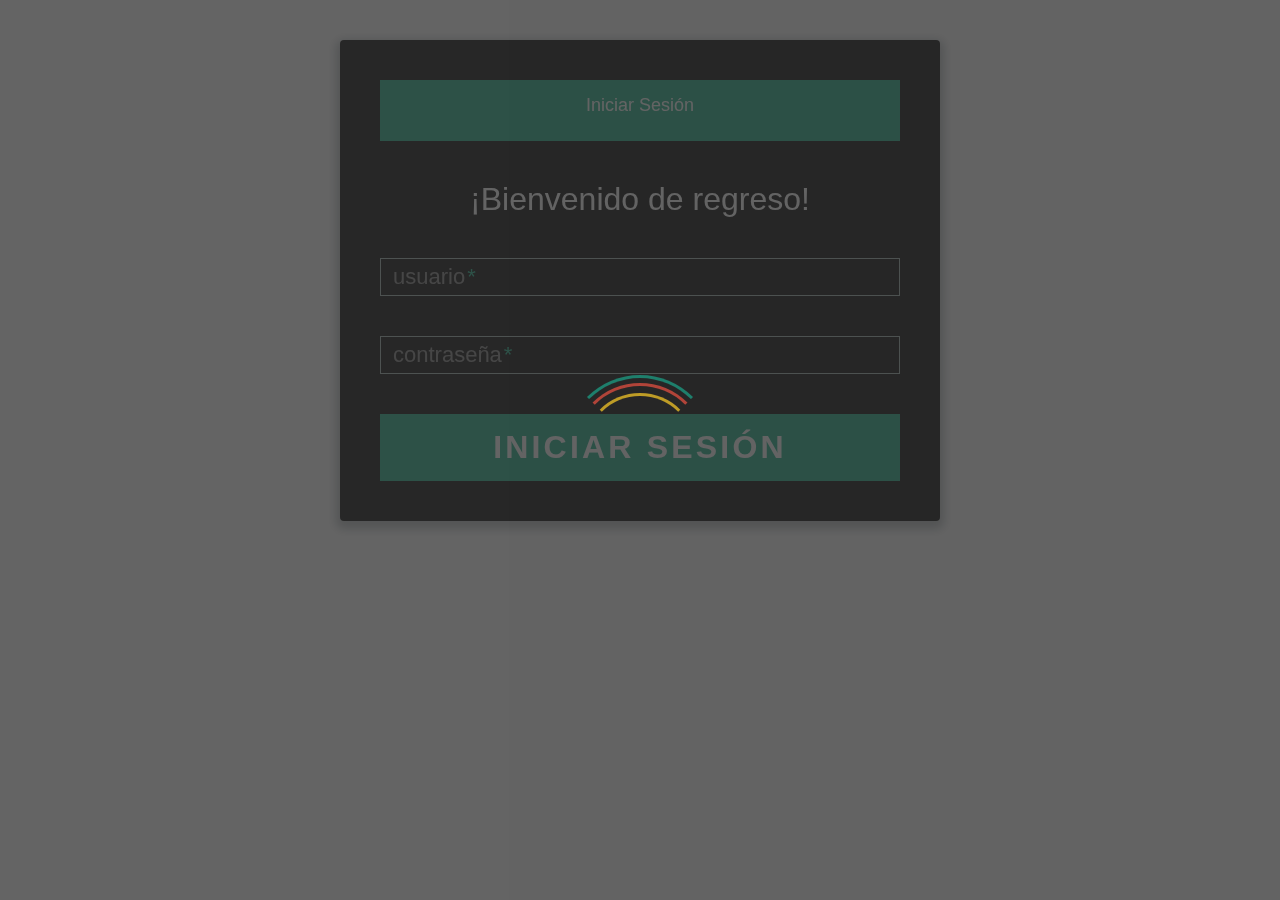
<file: login.html>
<!DOCTYPE html>
<html lang="es">
<head>
    <meta charset="UTF-8" />
    <meta name="viewport" content="width=device-width, initial-scale=1.0" />
    <title>Bienvenido</title>

    <meta name="theme-color" content="#3A3A3A">
    <meta name="MobileOptimized" content="width">
    <meta name="HandheldFriendly" content="true">
    <meta name="apple-mobile-web-app-capable" content="yes">
    <meta name="apple-mobile-web-app-status-bar-style" content="black-translucent">
    <link rel="apple-touch-icon" href="/favicon.png">
    <link rel="manifest" href="./manifest.json">
    <link rel="shortcut icon" href="./favicon.png" type="image/x-icon">

    <script src="https://cdnjs.cloudflare.com/ajax/libs/vue/2.6.11/vue.min.js"></script>
    <link href="https://fonts.googleapis.com/css?family=Titillium+Web:400,300,600" rel="stylesheet" type="text/css" />
    <link href="assets/css/style.css" rel="stylesheet" type="text/css" />
    <link rel="shortcut icon" href="favicon.png" type="image/x-icon">
</head>
<body>
    <div id="bg"></div>

    <div class="form" id="frmLogin">
        <ul class="tab-group">
            <!-- <li class="tab active"><a href="#signup">Registrarse</a></li> -->
            <li class="tab active">
                <a href="#login" style="font-size: large;height: 61px;">Iniciar Sesión</a
          >
        </li>
      </ul>

    <div id="login">
        <h1>¡Bienvenido de regreso!</h1>

        <form>
            <div class="field-wrap">
                <label> usuario<span class="req">*</span> </label>
                <input type="text" v-model="registro.nombre" required autocomplete="on" />
            </div>

            <div class="field-wrap">
                <label> contraseña<span class="req">*</span> </label>
                <input type="password" v-model="registro.password" required autocomplete="off" />
            </div>

            <button class="button button-block" @click.prevent="verificar2()">
              Iniciar Sesión
            </button>
        </form>
    </div>
    </div>
    <!-- tab-content -->
    </div>
    <!-- /form -->

    <!-- ------------------- alerta modal---------- -->
    <div class="alert-wrapper">
        <div class="overlay"></div>
        <div class="alert" id="alerta">
            <div class="content">
                <div class="icon">
                    <i class="fa fa-exclamation-triangle" aria-hidden="true"></i>
                </div>

                <h1>¡Ups!</h1>
                <h2>
                    Parece que no pudimos localizar ningún usuario con esa contraseña o nombre de usuario.
                </h2>
                <ul>
                    <li>
                        Te sugerimos que vayas a <b>registrarte</b> y luego regreses para poder ingresar.
                    </li>
                </ul>
            </div>

            <div class="btn-wrap">
                <button class="btn">Descartar</button>
            </div>
        </div>
    </div>
    <!-- ------------------- fin de alerta modal---------- -->

    <!-- loading codepen -->

    <div id="loader-wrapper">
        <div id="loader"></div>

        <div class="loader-section section-left"></div>
        <div class="loader-section section-right"></div>
    </div>

    <script src="./script.js"></script>

    <!-- loading codepen -->
    <script src="https://cdn.jsdelivr.net/npm/axios/dist/axios.min.js"></script>
    <script src="https://cdn.jsdelivr.net/particles.js/2.0.0/particles.min.js"></script>
    <script src="https://cdnjs.cloudflare.com/ajax/libs/jquery/3.1.1/jquery.min.js"></script>
    <script src="./Scripts/vueLogin.js"></script>
    <script src="./Scripts/script.js"></script>
    <script src="./urlBase.js"></script>
</body>
</html>
</file>
<file: assets/css/style.css>
*,
*:before,
*:after {
    box-sizing: border-box;
}

html {
    overflow-y: scroll;
}

body {
    background: #ffffff;
    font-family: 'Titillium Web', sans-serif;
}

a {
    text-decoration: none;
    color: #1ab188;
    -webkit-transition: .5s ease;
    transition: .5s ease;
}

a:hover {
    color: #179b77;
}

.form {
    background: black;
    padding: 40px;
    max-width: 600px;
    margin: 40px auto;
    border-radius: 4px;
    box-shadow: 0 4px 10px 4px rgba(19, 35, 47, 0.3);
    position: relative;
    opacity: 0.8;
    top: 50%;
}

.tab-group {
    list-style: none;
    padding: 0;
    margin: 0 0 40px 0;
}

.tab-group:after {
    content: "";
    display: table;
    clear: both;
}

.tab-group li a {
    display: block;
    text-decoration: none;
    padding: 15px;
    background: rgba(160, 179, 176, 0.25);
    color: #a0b3b0;
    font-size: 20px;
    float: left;
    width: 100%;
    text-align: center;
    cursor: pointer;
    -webkit-transition: .5s ease;
    transition: .5s ease;
}

.tab-group li a:hover {
    background: #179b77;
    color: #ffffff;
}

.tab-group .active a {
    background: #1ab188;
    color: #ffffff;
}

.tab-content>div:last-child {
    display: none;
}

h1 {
    text-align: center;
    color: #ffffff;
    font-weight: 300;
    margin: 0 0 40px;
}

label {
    position: absolute;
    -webkit-transform: translateY(6px);
    transform: translateY(6px);
    left: 13px;
    color: rgba(255, 255, 255, 0.5);
    -webkit-transition: all 0.25s ease;
    transition: all 0.25s ease;
    backface-visibility: hidden;
    pointer-events: none;
    font-size: 22px;
}

label .req {
    margin: 2px;
    color: #1ab188;
}

label.active {
    -webkit-transform: translateY(50px);
    transform: translateY(50px);
    left: 2px;
    font-size: 14px;
}

label.active .req {
    opacity: 0;
}

label.highlight {
    color: #ffffff;
}

input,
textarea {
    font-size: 22px;
    display: block;
    width: 100%;
    height: 100%;
    padding: 5px 10px;
    background: none;
    background-image: none;
    border: 1px solid #a0b3b0;
    color: #ffffff;
    border-radius: 0;
    -webkit-transition: border-color .25s ease, box-shadow .25s ease;
    transition: border-color .25s ease, box-shadow .25s ease;
}

input:focus,
textarea:focus {
    outline: 0;
    border-color: #1ab188;
}

textarea {
    border: 2px solid #a0b3b0;
    resize: vertical;
}

.field-wrap {
    position: relative;
    margin-bottom: 40px;
}

.top-row:after {
    content: "";
    display: table;
    clear: both;
}

.top-row>div {
    float: left;
    width: 48%;
    margin-right: 4%;
}

.top-row>div:last-child {
    margin: 0;
}

.button {
    border: 0;
    outline: none;
    border-radius: 0;
    padding: 15px 0;
    font-size: 2rem;
    font-weight: 600;
    text-transform: uppercase;
    letter-spacing: .1em;
    background: #1ab188;
    color: #ffffff;
    -webkit-transition: all 0.5s ease;
    transition: all 0.5s ease;
    -webkit-appearance: none;
}

.button:hover,
.button:focus {
    background: #179b77;
}

.button-block {
    display: block;
    width: 100%;
}

.forgot {
    margin-top: -20px;
    text-align: right;
}


/* particle add-on */

#bg {
    position: absolute;
    top: 0;
    left: 0;
    bottom: 0;
    right: 0;
    background-color: #ffffff;
}


/* alerta style */

.alert-wrapper {
    position: fixed;
    width: 100%;
    height: 100%;
    display: none;
}

.alert-wrapper .overlay {
    position: fixed;
    top: 0;
    left: 0;
    width: 100%;
    height: 100%;
    background-color: rgba(0, 0, 0, 0.6);
    opacity: 0;
    transition: .5s ease 0s;
}

.alert-wrapper .overlay.show {
    opacity: 1;
    transition: .5s ease 0s;
}

.alert {
    margin: 0;
    width: 50%;
    position: absolute;
    top: 50%;
    left: 50%;
    z-index: 10;
    transform: translate(-50%, -300%);
    background-color: #ffffff;
    border-radius: 10px;
    box-shadow: 5px 5px 30px 1px rgba(0, 0, 0, 0.6);
    transition: .5s ease .5s;
}

.alert.show {
    transition: .5s ease .5s;
}

.alert .icon {
    text-align: center;
}

.alert .icon i {
    font-size: 4rem;
    color: #F65656;
}

.alert .content {
    padding: 1.5em;
    font-family: 'Open Sans', sans-serif;
}

.alert h1 {
    font-weight: 200;
    text-align: center;
    margin: .7em 0;
    font-size: 2.5rem;
    color: black;
}

.alert h2 {
    font-weight: 300;
    font-size: 1.4rem;
    text-align: center;
    margin: 0;
}

.alert ul li {
    font-size: 1.125rem;
    font-weight: 300;
}

.alert .btn-wrap {
    margin: 0;
}

.alert .btn-wrap .btn {
    border: none;
    outline: none;
    background-color: #F65656;
    width: 100%;
    text-align: center;
    color: #ffffff;
    font-size: 2.2rem;
    font-weight: 300;
    padding: .5em 0;
    border-bottom-left-radius: 10px;
    border-bottom-right-radius: 10px;
    font-family: 'Open Sans', sans-serif;
    cursor: pointer;
    transition: .5s ease;
}

.alert .btn-wrap .btn:hover {
    background-color: #b53d3d;
}


/* fin de estilo del alerta modal */


/* loading "modal" */

#content {
    margin: 0 auto;
    padding-bottom: 50px;
    width: 80%;
    max-width: 978px;
}


/* The Loader */

#loader-wrapper {
    opacity: 0.7;
    position: fixed;
    top: 0;
    left: 0;
    width: 100%;
    height: 100%;
    z-index: 10;
    overflow: hidden;
}

.no-js #loader-wrapper {
    display: none;
}

#loader {
    display: block;
    position: relative;
    left: 50%;
    top: 50%;
    width: 150px;
    height: 150px;
    margin: -75px 0 0 -75px;
    border-radius: 50%;
    border: 3px solid transparent;
    border-top-color: #16a085;
    -webkit-animation: spin 1.7s linear infinite;
    animation: spin 1.7s linear infinite;
    z-index: 11;
}

#loader:before {
    content: "";
    position: absolute;
    top: 5px;
    left: 5px;
    right: 5px;
    bottom: 5px;
    border-radius: 50%;
    border: 3px solid transparent;
    border-top-color: #e74c3c;
    -webkit-animation: spin-reverse .6s linear infinite;
    animation: spin-reverse .6s linear infinite;
}

#loader:after {
    content: "";
    position: absolute;
    top: 15px;
    left: 15px;
    right: 15px;
    bottom: 15px;
    border-radius: 50%;
    border: 3px solid transparent;
    border-top-color: #f9c922;
    -webkit-animation: spin 1s linear infinite;
    animation: spin 1s linear infinite;
}

@-webkit-keyframes spin {
    0% {
        -webkit-transform: rotate(0deg);
    }
    100% {
        -webkit-transform: rotate(360deg);
    }
}

@keyframes spin {
    0% {
        -webkit-transform: rotate(0deg);
        transform: rotate(0deg);
    }
    100% {
        -webkit-transform: rotate(360deg);
        transform: rotate(360deg);
    }
}

@-webkit-keyframes spin-reverse {
    0% {
        -webkit-transform: rotate(0deg);
    }
    100% {
        -webkit-transform: rotate(-360deg);
    }
}

@keyframes spin-reverse {
    0% {
        -webkit-transform: rotate(0deg);
        transform: rotate(0deg);
    }
    100% {
        -webkit-transform: rotate(-360deg);
        transform: rotate(-360deg);
    }
}

#loader-wrapper .loader-section {
    position: fixed;
    top: 0;
    width: 51%;
    height: 100%;
    background: #222;
    z-index: 10;
}

#loader-wrapper .loader-section.section-left {
    left: 0;
}

#loader-wrapper .loader-section.section-right {
    right: 0;
}


/* Loaded styles */

.loaded #loader-wrapper .loader-section.section-left {
    -webkit-transform: translateX(-100%);
    transform: translateX(-100%);
    -webkit-transition: all 0.7s 0.3s cubic-bezier(0.645, 0.045, 0.355, 1);
    transition: all 0.7s 0.3s cubic-bezier(0.645, 0.045, 0.355, 1);
}

.loaded #loader-wrapper .loader-section.section-right {
    -webkit-transform: translateX(100%);
    transform: translateX(100%);
    -webkit-transition: all 0.7s 0.3s cubic-bezier(0.645, 0.045, 0.355, 1);
    transition: all 0.7s 0.3s cubic-bezier(0.645, 0.045, 0.355, 1);
}

.loaded #loader {
    opacity: 0;
    -webkit-transition: all 0.3s ease-out;
    transition: all 0.3s ease-out;
}

.loaded #loader-wrapper {
    visibility: hidden;
    -webkit-transform: translateY(-100%);
    transform: translateY(-100%);
    -webkit-transition: all 0.3s 1s ease-out;
    transition: all 0.3s 1s ease-out;
}


/* fin del modal loading */
</file>
